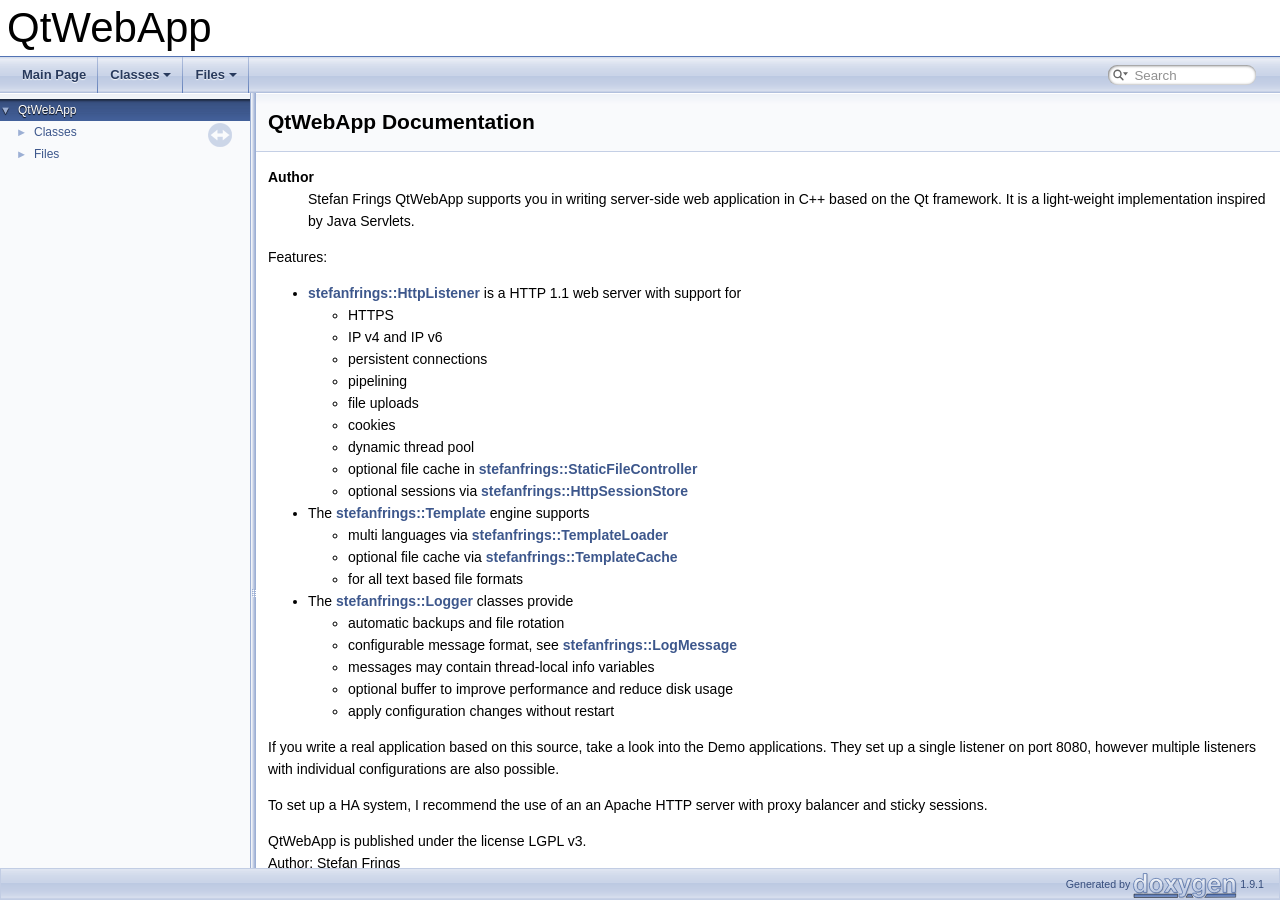
<file: QtWebApp/doc/html/index.html>
<!DOCTYPE html PUBLIC "-//W3C//DTD XHTML 1.0 Transitional//EN" "https://www.w3.org/TR/xhtml1/DTD/xhtml1-transitional.dtd">
<html xmlns="http://www.w3.org/1999/xhtml">
<head>
<meta http-equiv="Content-Type" content="text/xhtml;charset=UTF-8"/>
<meta http-equiv="X-UA-Compatible" content="IE=9"/>
<meta name="generator" content="Doxygen 1.9.1"/>
<meta name="viewport" content="width=device-width, initial-scale=1"/>
<title>QtWebApp: Main Page</title>
<link href="tabs.css" rel="stylesheet" type="text/css"/>
<script type="text/javascript" src="jquery.js"></script>
<script type="text/javascript" src="dynsections.js"></script>
<link href="navtree.css" rel="stylesheet" type="text/css"/>
<script type="text/javascript" src="resize.js"></script>
<script type="text/javascript" src="navtreedata.js"></script>
<script type="text/javascript" src="navtree.js"></script>
<link href="search/search.css" rel="stylesheet" type="text/css"/>
<script type="text/javascript" src="search/searchdata.js"></script>
<script type="text/javascript" src="search/search.js"></script>
<link href="doxygen.css" rel="stylesheet" type="text/css" />
</head>
<body>
<div id="top"><!-- do not remove this div, it is closed by doxygen! -->
<div id="titlearea">
<table cellspacing="0" cellpadding="0">
 <tbody>
 <tr style="height: 56px;">
  <td id="projectalign" style="padding-left: 0.5em;">
   <div id="projectname">QtWebApp
   </div>
  </td>
 </tr>
 </tbody>
</table>
</div>
<!-- end header part -->
<!-- Generated by Doxygen 1.9.1 -->
<script type="text/javascript">
/* @license magnet:?xt=urn:btih:cf05388f2679ee054f2beb29a391d25f4e673ac3&amp;dn=gpl-2.0.txt GPL-v2 */
var searchBox = new SearchBox("searchBox", "search",false,'Search','.html');
/* @license-end */
</script>
<script type="text/javascript" src="menudata.js"></script>
<script type="text/javascript" src="menu.js"></script>
<script type="text/javascript">
/* @license magnet:?xt=urn:btih:cf05388f2679ee054f2beb29a391d25f4e673ac3&amp;dn=gpl-2.0.txt GPL-v2 */
$(function() {
  initMenu('',true,false,'search.php','Search');
  $(document).ready(function() { init_search(); });
});
/* @license-end */</script>
<div id="main-nav"></div>
</div><!-- top -->
<div id="side-nav" class="ui-resizable side-nav-resizable">
  <div id="nav-tree">
    <div id="nav-tree-contents">
      <div id="nav-sync" class="sync"></div>
    </div>
  </div>
  <div id="splitbar" style="-moz-user-select:none;" 
       class="ui-resizable-handle">
  </div>
</div>
<script type="text/javascript">
/* @license magnet:?xt=urn:btih:cf05388f2679ee054f2beb29a391d25f4e673ac3&amp;dn=gpl-2.0.txt GPL-v2 */
$(document).ready(function(){initNavTree('index.html',''); initResizable(); });
/* @license-end */
</script>
<div id="doc-content">
<!-- window showing the filter options -->
<div id="MSearchSelectWindow"
     onmouseover="return searchBox.OnSearchSelectShow()"
     onmouseout="return searchBox.OnSearchSelectHide()"
     onkeydown="return searchBox.OnSearchSelectKey(event)">
</div>

<!-- iframe showing the search results (closed by default) -->
<div id="MSearchResultsWindow">
<iframe src="javascript:void(0)" frameborder="0" 
        name="MSearchResults" id="MSearchResults">
</iframe>
</div>

<div class="PageDoc"><div class="header">
  <div class="headertitle">
<div class="title">QtWebApp Documentation</div>  </div>
</div><!--header-->
<div class="contents">
<div class="textblock"><dl class="section author"><dt>Author</dt><dd>Stefan Frings QtWebApp supports you in writing server-side web application in C++ based on the Qt framework. It is a light-weight implementation inspired by Java Servlets. </dd></dl>
<p>Features:</p>
<ul>
<li><a class="el" href="classstefanfrings_1_1HttpListener.html" title="Listens for incoming TCP connections and and passes all incoming HTTP requests to your implementation...">stefanfrings::HttpListener</a> is a HTTP 1.1 web server with support for<ul>
<li>HTTPS</li>
<li>IP v4 and IP v6</li>
<li>persistent connections</li>
<li>pipelining</li>
<li>file uploads</li>
<li>cookies</li>
<li>dynamic thread pool</li>
<li>optional file cache in <a class="el" href="classstefanfrings_1_1StaticFileController.html" title="Delivers static files.">stefanfrings::StaticFileController</a></li>
<li>optional sessions via <a class="el" href="classstefanfrings_1_1HttpSessionStore.html" title="Stores HTTP sessions and deletes them when they have expired.">stefanfrings::HttpSessionStore</a></li>
</ul>
</li>
<li>The <a class="el" href="classstefanfrings_1_1Template.html" title="Enhanced version of QString for template processing.">stefanfrings::Template</a> engine supports<ul>
<li>multi languages via <a class="el" href="classstefanfrings_1_1TemplateLoader.html" title="Loads localized versions of template files.">stefanfrings::TemplateLoader</a></li>
<li>optional file cache via <a class="el" href="classstefanfrings_1_1TemplateCache.html" title="Caching template loader, reduces the amount of I/O and improves performance on remote file systems.">stefanfrings::TemplateCache</a></li>
<li>for all text based file formats</li>
</ul>
</li>
<li>The <a class="el" href="classstefanfrings_1_1Logger.html" title="Decorates and writes log messages to the console, stderr.">stefanfrings::Logger</a> classes provide<ul>
<li>automatic backups and file rotation</li>
<li>configurable message format, see <a class="el" href="classstefanfrings_1_1LogMessage.html" title="Represents a single log message together with some data that are used to decorate the log message.">stefanfrings::LogMessage</a></li>
<li>messages may contain thread-local info variables</li>
<li>optional buffer to improve performance and reduce disk usage</li>
<li>apply configuration changes without restart</li>
</ul>
</li>
</ul>
<p>If you write a real application based on this source, take a look into the Demo applications. They set up a single listener on port 8080, however multiple listeners with individual configurations are also possible. </p>
<p>To set up a HA system, I recommend the use of an an Apache HTTP server with proxy balancer and sticky sessions. </p>
<p>QtWebApp is published under the license LGPL v3.<br  />
 Author: Stefan Frings<br  />
 <a href="http://stefanfrings.de/qtwebapp">http://stefanfrings.de/qtwebapp</a> </p>
</div></div><!-- PageDoc -->
</div><!-- contents -->
</div><!-- doc-content -->
<!-- start footer part -->
<div id="nav-path" class="navpath"><!-- id is needed for treeview function! -->
  <ul>
    <li class="footer">Generated by <a href="https://www.doxygen.org/index.html"><img class="footer" src="doxygen.svg" width="104" height="31" alt="doxygen"/></a> 1.9.1 </li>
  </ul>
</div>
</body>
</html>
</file>
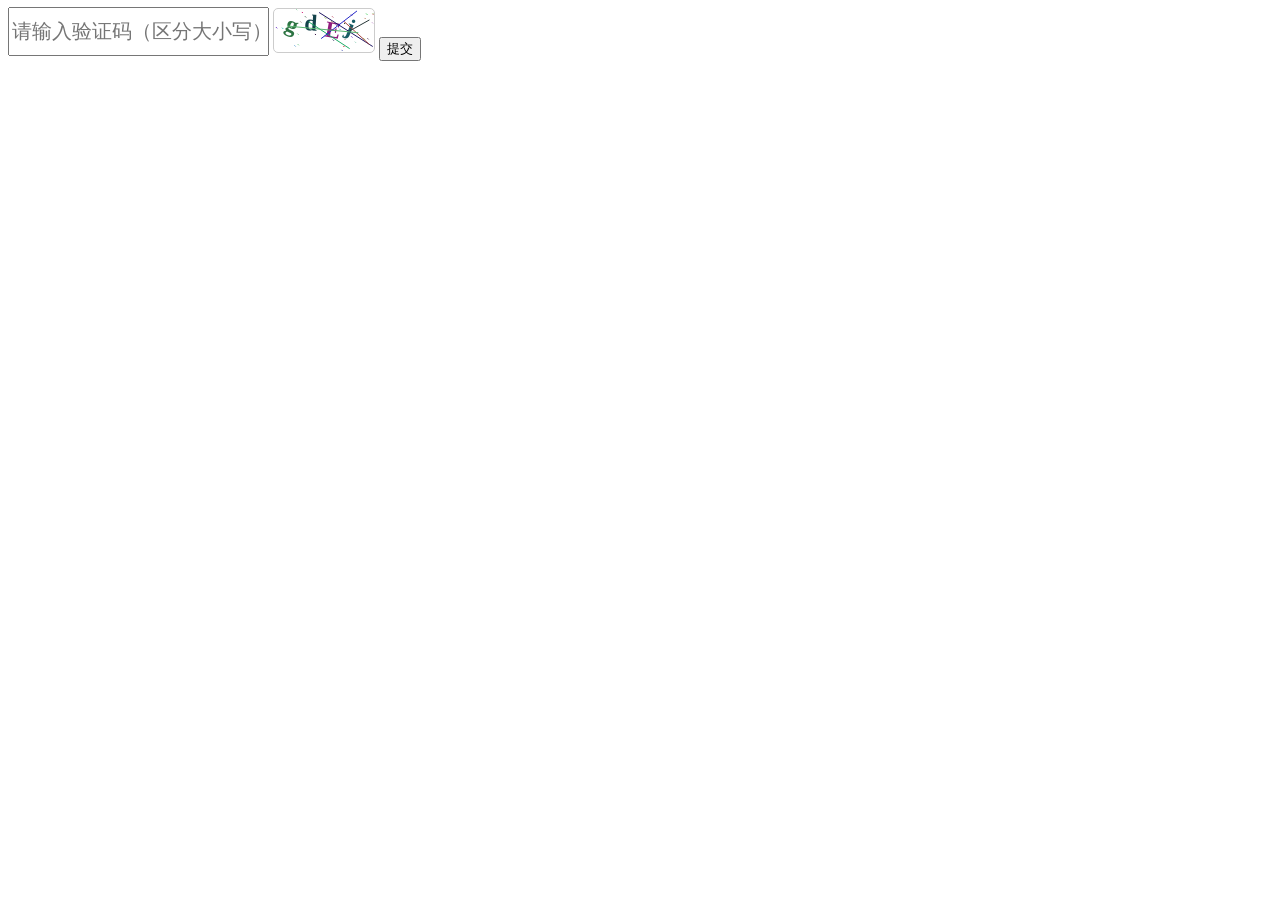
<file: etc/source/check.html>
<!DOCTYPE html>
<html>

<head>
    <title>图片登录验证</title>
    <link href="font/font.css" rel="stylesheet">
</head>

<body>
    <input type=" text" value="" placeholder="请输入验证码（区分大小写）"
        style="height:43px;position: relative; top:-15px; font-size:20px;" id="checktext">
    <canvas id="canvas" width="100" height="43" onclick="dj()" onload="dj()" style="border: 1px solid #ccc;
        border-radius: 5px;"></canvas>
    <button class="btn" onclick="sublim()">提交</button>
    <script src="./js/checkcode.js"></script>
</body>
</file>
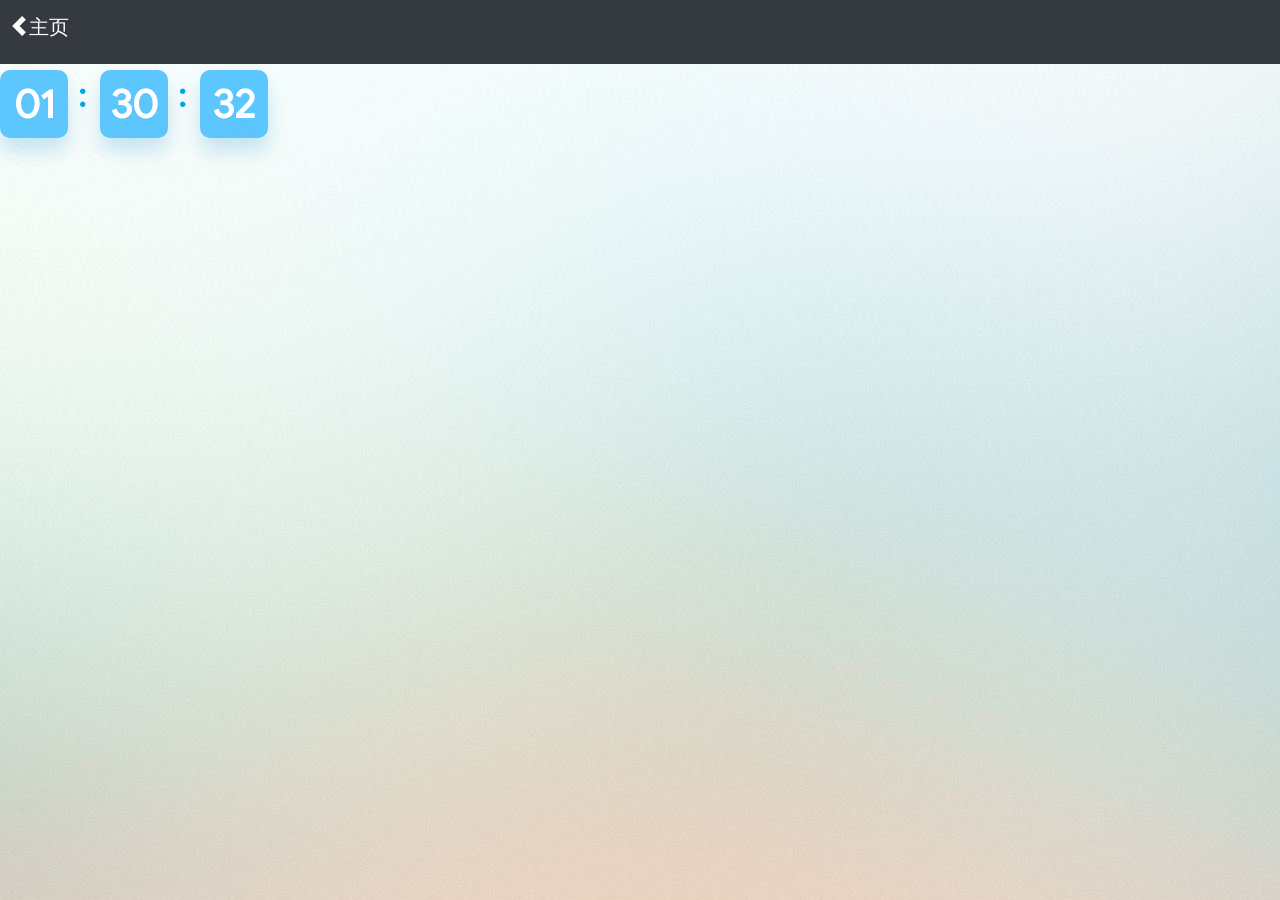
<file: etc/source/now.html>
<!doctype html>
<html lang="zh-CN">
<meta http-equiv="Expires" content="0">
<meta http-equiv="Pragma" content="no-cache">
<meta http-equiv="Cache-control" content="no-cache">
<meta http-equiv="Cache" content="no-cache">

<head>
    <meta charset="utf-8">
    <meta name="viewport" content="width=device-width, initial-scale=1, shrink-to-fit=no">
    <link href="css/bootstrap.css" rel="stylesheet">
    <link href="font/font.css" rel="stylesheet">
    <meta http-equiv="X-UA-Compatible" content="IE=edge">
    <title>当前时间</title>
</head>

<body style="padding-top: 70px;background-image:url('images/bg.jpeg');" data-spy="scroll" data-target=".navbart"
    data-offset="1">
    <script src="js/jquery-3.3.1.min.js"></script>
    <script src="js/popper.min.js"></script>
    <script src="js/bootstrap.js"></script>
    <script src="js/bootstrap.bundle.js"></script>
    <nav class="navbar fixed-top navbar-expand navbar-dark bg-dark">
        <div class="collapse navbar-collapse" id="navbarSupportedContent1">
            <ul class="navbar-nav mr-auto">
                <li class="nav-item active"> <a class="nav-link" href="/index.html">
                        <div class="row">
                            <span class="carousel-control-prev-icon"></span>
                            <h5>主页</h5>
                        </div>
                    </a>
                </li>
            </ul>
        </div>
    </nav>
    <style>
        .time_box {
            width: 68px;
            height: 68px;
            background: #00A5FF9F;
            box-shadow: 0px 13px 20px 0px rgb(3 136 209 / 20%);
            border-radius: 10px;
            font-size: 40px;
            font-weight: bold;
            color: #FFFFFF;
            text-align: center;
            line-height: 68px;
        }

        .time_point {
            font-size: 34px;
            font-weight: bold;
            color: #00A4EE;
            display: block;
            margin: 0 10px;
            width: 12px;
        }
    </style>
    <div class="row" style="margin-left: 0;margin-right: 0;">
        <p id="hour_box" class="time_box"></p><span class="time_point">:</span>
        <p id="minute_box" class="time_box"></p><span class="time_point">:</span>
        <p id="seconds_box" class="time_box"></p>
    </div>
    <script>
        function time1() {
            var date = new Date();
            var hour = date.getHours();
            var minute = date.getMinutes();
            var second = date.getSeconds();
            if (hour < 10) hour = "0" + hour;
            if (minute < 10) minute = "0" + minute;
            if (second < 10) second = "0" + second;
            document.getElementById("hour_box").innerHTML = hour;
            document.getElementById("minute_box").innerHTML = minute;
            document.getElementById("seconds_box").innerHTML = second;
            $('title').text("当前时间: " + hour + ":" + minute);
        }
        time1();
        var retime = window.setInterval(function () { time1(); }, 1000);
    </script>
</body>
</file>
<file: QtWebApp/doc/html/tabs.css>
.sm{position:relative;z-index:9999}.sm,.sm ul,.sm li{display:block;list-style:none;margin:0;padding:0;line-height:normal;direction:ltr;text-align:left;-webkit-tap-highlight-color:rgba(0,0,0,0)}.sm-rtl,.sm-rtl ul,.sm-rtl li{direction:rtl;text-align:right}.sm>li>h1,.sm>li>h2,.sm>li>h3,.sm>li>h4,.sm>li>h5,.sm>li>h6{margin:0;padding:0}.sm ul{display:none}.sm li,.sm a{position:relative}.sm a{display:block}.sm a.disabled{cursor:not-allowed}.sm:after{content:"\00a0";display:block;height:0;font:0px/0 serif;clear:both;visibility:hidden;overflow:hidden}.sm,.sm *,.sm *:before,.sm *:after{-moz-box-sizing:border-box;-webkit-box-sizing:border-box;box-sizing:border-box}.sm-dox{background-image:url("tab_b.png")}.sm-dox a,.sm-dox a:focus,.sm-dox a:hover,.sm-dox a:active{padding:0px 12px;padding-right:43px;font-family:"Lucida Grande","Geneva","Helvetica",Arial,sans-serif;font-size:13px;font-weight:bold;line-height:36px;text-decoration:none;text-shadow:0px 1px 1px rgba(255,255,255,0.9);color:#283A5D;outline:none}.sm-dox a:hover{background-image:url("tab_a.png");background-repeat:repeat-x;color:#fff;text-shadow:0px 1px 1px #000}.sm-dox a.current{color:#D23600}.sm-dox a.disabled{color:#bbb}.sm-dox a span.sub-arrow{position:absolute;top:50%;margin-top:-14px;left:auto;right:3px;width:28px;height:28px;overflow:hidden;font:bold 12px/28px monospace !important;text-align:center;text-shadow:none;background:rgba(255,255,255,0.5);border-radius:5px}.sm-dox a.highlighted span.sub-arrow:before{display:block;content:'-'}.sm-dox>li:first-child>a,.sm-dox>li:first-child>:not(ul) a{border-radius:5px 5px 0 0}.sm-dox>li:last-child>a,.sm-dox>li:last-child>*:not(ul) a,.sm-dox>li:last-child>ul,.sm-dox>li:last-child>ul>li:last-child>a,.sm-dox>li:last-child>ul>li:last-child>*:not(ul) a,.sm-dox>li:last-child>ul>li:last-child>ul,.sm-dox>li:last-child>ul>li:last-child>ul>li:last-child>a,.sm-dox>li:last-child>ul>li:last-child>ul>li:last-child>*:not(ul) a,.sm-dox>li:last-child>ul>li:last-child>ul>li:last-child>ul,.sm-dox>li:last-child>ul>li:last-child>ul>li:last-child>ul>li:last-child>a,.sm-dox>li:last-child>ul>li:last-child>ul>li:last-child>ul>li:last-child>*:not(ul) a,.sm-dox>li:last-child>ul>li:last-child>ul>li:last-child>ul>li:last-child>ul,.sm-dox>li:last-child>ul>li:last-child>ul>li:last-child>ul>li:last-child>ul>li:last-child>a,.sm-dox>li:last-child>ul>li:last-child>ul>li:last-child>ul>li:last-child>ul>li:last-child>*:not(ul) a,.sm-dox>li:last-child>ul>li:last-child>ul>li:last-child>ul>li:last-child>ul>li:last-child>ul{border-radius:0 0 5px 5px}.sm-dox>li:last-child>a.highlighted,.sm-dox>li:last-child>*:not(ul) a.highlighted,.sm-dox>li:last-child>ul>li:last-child>a.highlighted,.sm-dox>li:last-child>ul>li:last-child>*:not(ul) a.highlighted,.sm-dox>li:last-child>ul>li:last-child>ul>li:last-child>a.highlighted,.sm-dox>li:last-child>ul>li:last-child>ul>li:last-child>*:not(ul) a.highlighted,.sm-dox>li:last-child>ul>li:last-child>ul>li:last-child>ul>li:last-child>a.highlighted,.sm-dox>li:last-child>ul>li:last-child>ul>li:last-child>ul>li:last-child>*:not(ul) a.highlighted,.sm-dox>li:last-child>ul>li:last-child>ul>li:last-child>ul>li:last-child>ul>li:last-child>a.highlighted,.sm-dox>li:last-child>ul>li:last-child>ul>li:last-child>ul>li:last-child>ul>li:last-child>*:not(ul) a.highlighted{border-radius:0}.sm-dox ul{background:rgba(162,162,162,0.1)}.sm-dox ul a,.sm-dox ul a:focus,.sm-dox ul a:hover,.sm-dox ul a:active{font-size:12px;border-left:8px solid transparent;line-height:36px;text-shadow:none;background-color:white;background-image:none}.sm-dox ul a:hover{background-image:url("tab_a.png");background-repeat:repeat-x;color:#fff;text-shadow:0px 1px 1px #000}.sm-dox ul ul a,.sm-dox ul ul a:hover,.sm-dox ul ul a:focus,.sm-dox ul ul a:active{border-left:16px solid transparent}.sm-dox ul ul ul a,.sm-dox ul ul ul a:hover,.sm-dox ul ul ul a:focus,.sm-dox ul ul ul a:active{border-left:24px solid transparent}.sm-dox ul ul ul ul a,.sm-dox ul ul ul ul a:hover,.sm-dox ul ul ul ul a:focus,.sm-dox ul ul ul ul a:active{border-left:32px solid transparent}.sm-dox ul ul ul ul ul a,.sm-dox ul ul ul ul ul a:hover,.sm-dox ul ul ul ul ul a:focus,.sm-dox ul ul ul ul ul a:active{border-left:40px solid transparent}@media (min-width: 768px){.sm-dox ul{position:absolute;width:12em}.sm-dox li{float:left}.sm-dox.sm-rtl li{float:right}.sm-dox ul li,.sm-dox.sm-rtl ul li,.sm-dox.sm-vertical li{float:none}.sm-dox a{white-space:nowrap}.sm-dox ul a,.sm-dox.sm-vertical a{white-space:normal}.sm-dox .sm-nowrap>li>a,.sm-dox .sm-nowrap>li>:not(ul) a{white-space:nowrap}.sm-dox{padding:0 10px;background-image:url("tab_b.png");line-height:36px}.sm-dox a span.sub-arrow{top:50%;margin-top:-2px;right:12px;width:0;height:0;border-width:4px;border-style:solid dashed dashed dashed;border-color:#283A5D transparent transparent transparent;background:transparent;border-radius:0}.sm-dox a,.sm-dox a:focus,.sm-dox a:active,.sm-dox a:hover,.sm-dox a.highlighted{padding:0px 12px;background-image:url("tab_s.png");background-repeat:no-repeat;background-position:right;border-radius:0 !important}.sm-dox a:hover{background-image:url("tab_a.png");background-repeat:repeat-x;color:#fff;text-shadow:0px 1px 1px #000}.sm-dox a:hover span.sub-arrow{border-color:#fff transparent transparent transparent}.sm-dox a.has-submenu{padding-right:24px}.sm-dox li{border-top:0}.sm-dox>li>ul:before,.sm-dox>li>ul:after{content:'';position:absolute;top:-18px;left:30px;width:0;height:0;overflow:hidden;border-width:9px;border-style:dashed dashed solid dashed;border-color:transparent transparent #bbb transparent}.sm-dox>li>ul:after{top:-16px;left:31px;border-width:8px;border-color:transparent transparent #fff transparent}.sm-dox ul{border:1px solid #bbb;padding:5px 0;background:#fff;border-radius:5px !important;box-shadow:0 5px 9px rgba(0,0,0,0.2)}.sm-dox ul a span.sub-arrow{right:8px;top:50%;margin-top:-5px;border-width:5px;border-color:transparent transparent transparent #555;border-style:dashed dashed dashed solid}.sm-dox ul a,.sm-dox ul a:hover,.sm-dox ul a:focus,.sm-dox ul a:active,.sm-dox ul a.highlighted{color:#555;background-image:none;border:0 !important;color:#555;background-image:none}.sm-dox ul a:hover{background-image:url("tab_a.png");background-repeat:repeat-x;color:#fff;text-shadow:0px 1px 1px #000}.sm-dox ul a:hover span.sub-arrow{border-color:transparent transparent transparent #fff}.sm-dox span.scroll-up,.sm-dox span.scroll-down{position:absolute;display:none;visibility:hidden;overflow:hidden;background:#fff;height:36px}.sm-dox span.scroll-up:hover,.sm-dox span.scroll-down:hover{background:#eee}.sm-dox span.scroll-up:hover span.scroll-up-arrow,.sm-dox span.scroll-up:hover span.scroll-down-arrow{border-color:transparent transparent #D23600 transparent}.sm-dox span.scroll-down:hover span.scroll-down-arrow{border-color:#D23600 transparent transparent transparent}.sm-dox span.scroll-up-arrow,.sm-dox span.scroll-down-arrow{position:absolute;top:0;left:50%;margin-left:-6px;width:0;height:0;overflow:hidden;border-width:6px;border-style:dashed dashed solid dashed;border-color:transparent transparent #555 transparent}.sm-dox span.scroll-down-arrow{top:8px;border-style:solid dashed dashed dashed;border-color:#555 transparent transparent transparent}.sm-dox.sm-rtl a.has-submenu{padding-right:12px;padding-left:24px}.sm-dox.sm-rtl a span.sub-arrow{right:auto;left:12px}.sm-dox.sm-rtl.sm-vertical a.has-submenu{padding:10px 20px}.sm-dox.sm-rtl.sm-vertical a span.sub-arrow{right:auto;left:8px;border-style:dashed solid dashed dashed;border-color:transparent #555 transparent transparent}.sm-dox.sm-rtl>li>ul:before{left:auto;right:30px}.sm-dox.sm-rtl>li>ul:after{left:auto;right:31px}.sm-dox.sm-rtl ul a.has-submenu{padding:10px 20px !important}.sm-dox.sm-rtl ul a span.sub-arrow{right:auto;left:8px;border-style:dashed solid dashed dashed;border-color:transparent #555 transparent transparent}.sm-dox.sm-vertical{padding:10px 0;border-radius:5px}.sm-dox.sm-vertical a{padding:10px 20px}.sm-dox.sm-vertical a:hover,.sm-dox.sm-vertical a:focus,.sm-dox.sm-vertical a:active,.sm-dox.sm-vertical a.highlighted{background:#fff}.sm-dox.sm-vertical a.disabled{background-image:url("tab_b.png")}.sm-dox.sm-vertical a span.sub-arrow{right:8px;top:50%;margin-top:-5px;border-width:5px;border-style:dashed dashed dashed solid;border-color:transparent transparent transparent #555}.sm-dox.sm-vertical>li>ul:before,.sm-dox.sm-vertical>li>ul:after{display:none}.sm-dox.sm-vertical ul a{padding:10px 20px}.sm-dox.sm-vertical ul a:hover,.sm-dox.sm-vertical ul a:focus,.sm-dox.sm-vertical ul a:active,.sm-dox.sm-vertical ul a.highlighted{background:#eee}.sm-dox.sm-vertical ul a.disabled{background:#fff}}
</file>
<file: QtWebApp/doc/html/navtree.css>
#nav-tree .children_ul {
  margin:0;
  padding:4px;
}

#nav-tree ul {
  list-style:none outside none;
  margin:0px;
  padding:0px;
}

#nav-tree li {
  white-space:nowrap;
  margin:0px;
  padding:0px;
}

#nav-tree .plus {
  margin:0px;
}

#nav-tree .selected {
  background-image: url('tab_a.png');
  background-repeat:repeat-x;
  color: #fff;
  text-shadow: 0px 1px 1px rgba(0, 0, 0, 1.0);
}

#nav-tree img {
  margin:0px;
  padding:0px;
  border:0px;
  vertical-align: middle;
}

#nav-tree a {
  text-decoration:none;
  padding:0px;
  margin:0px;
  outline:none;
}

#nav-tree .label {
  margin:0px;
  padding:0px;
  font: 12px 'Lucida Grande',Geneva,Helvetica,Arial,sans-serif;
}

#nav-tree .label a {
  padding:2px;
}

#nav-tree .selected a {
  text-decoration:none;
  color:#fff;
}

#nav-tree .children_ul {
  margin:0px;
  padding:0px;
}

#nav-tree .item {
  margin:0px;
  padding:0px;
}

#nav-tree {
  padding: 0px 0px;
  background-color: #FAFAFF; 
  font-size:14px;
  overflow:auto;
}

#doc-content {
  overflow:auto;
  display:block;
  padding:0px;
  margin:0px;
  -webkit-overflow-scrolling : touch; /* iOS 5+ */
}

#side-nav {
  padding:0 6px 0 0;
  margin: 0px;
  display:block;
  position: absolute;
  left: 0px;
  width: 250px;
}

.ui-resizable .ui-resizable-handle {
  display:block;
}

.ui-resizable-e {
  background-image:url("splitbar.png");
  background-size:100%;
  background-repeat:repeat-y;
  background-attachment: scroll;
  cursor:ew-resize;
  height:100%;
  right:0;
  top:0;
  width:6px;
}

.ui-resizable-handle {
  display:none;
  font-size:0.1px;
  position:absolute;
  z-index:1;
}

#nav-tree-contents {
  margin: 6px 0px 0px 0px;
}

#nav-tree {
  background-image:url('nav_h.png');
  background-repeat:repeat-x;
  background-color: #F9FAFC;
  -webkit-overflow-scrolling : touch; /* iOS 5+ */
}

#nav-sync {
  position:absolute;
  top:5px;
  right:24px;
  z-index:0;
}

#nav-sync img {
  opacity:0.3;
}

#nav-sync img:hover {
  opacity:0.9;
}

@media print
{
  #nav-tree { display: none; }
  div.ui-resizable-handle { display: none; position: relative; }
}
</file>
<file: QtWebApp/doc/html/search/search.css>
/*---------------- Search Box */

#MSearchBox {
    white-space : nowrap;
    background: white;
    border-radius: 0.65em;
    box-shadow: inset 0.5px 0.5px 3px 0px #555;
    z-index: 102;
}

#MSearchBox .left {
    display: inline-block;
    vertical-align: middle;
    height: 1.4em;
}

#MSearchSelect {
    display: inline-block;
    vertical-align: middle;
    height: 1.4em;
    padding: 0 0 0 0.3em;
    margin: 0;
}

#MSearchField {
    display: inline-block;
    vertical-align: middle;
    width: 7.5em;
    height: 1.1em;
    margin: 0 0.15em;
    padding: 0;
    line-height: 1em;
    border:none;
    color: #909090;
    outline: none;
    font-family: Arial, Verdana, sans-serif;
    -webkit-border-radius: 0px;
    border-radius: 0px;
    background: none;
}


#MSearchBox .right {
    display: inline-block;
    vertical-align: middle;
    width: 1.4em;
    height: 1.4em;
}

#MSearchClose {
    display: none;
    font-size: inherit;
    background : none;
    border: none;
    margin: 0;
    padding: 0;
    outline: none;

}

#MSearchCloseImg {
    height: 1.4em;
    padding: 0.3em;
    margin: 0;
}

.MSearchBoxActive #MSearchField {
    color: #000000;
}

#main-menu > li:last-child {
    /* This <li> object is the parent of the search bar */
    display: flex;
    justify-content: center;
    align-items: center;
    height: 36px;
    margin-right: 1em;
}

/*---------------- Search filter selection */

#MSearchSelectWindow {
    display: none;
    position: absolute;
    left: 0; top: 0;
    border: 1px solid #90A5CE;
    background-color: #F9FAFC;
    z-index: 10001;
    padding-top: 4px;
    padding-bottom: 4px;
    -moz-border-radius: 4px;
    -webkit-border-top-left-radius: 4px;
    -webkit-border-top-right-radius: 4px;
    -webkit-border-bottom-left-radius: 4px;
    -webkit-border-bottom-right-radius: 4px;
    -webkit-box-shadow: 5px 5px 5px rgba(0, 0, 0, 0.15);
}

.SelectItem {
    font: 8pt Arial, Verdana, sans-serif;
    padding-left:  2px;
    padding-right: 12px;
    border: 0px;
}

span.SelectionMark {
    margin-right: 4px;
    font-family: monospace;
    outline-style: none;
    text-decoration: none;
}

a.SelectItem {
    display: block;
    outline-style: none;
    color: #000000; 
    text-decoration: none;
    padding-left:   6px;
    padding-right: 12px;
}

a.SelectItem:focus,
a.SelectItem:active {
    color: #000000; 
    outline-style: none;
    text-decoration: none;
}

a.SelectItem:hover {
    color: #FFFFFF;
    background-color: #3D578C;
    outline-style: none;
    text-decoration: none;
    cursor: pointer;
    display: block;
}

/*---------------- Search results window */

iframe#MSearchResults {
    width: 60ex;
    height: 15em;
}

#MSearchResultsWindow {
    display: none;
    position: absolute;
    left: 0; top: 0;
    border: 1px solid #000;
    background-color: #EEF1F7;
    z-index:10000;
}

/* ----------------------------------- */


#SRIndex {
    clear:both; 
    padding-bottom: 15px;
}

.SREntry {
    font-size: 10pt;
    padding-left: 1ex;
}

.SRPage .SREntry {
    font-size: 8pt;
    padding: 1px 5px;
}

body.SRPage {
    margin: 5px 2px;
}

.SRChildren {
    padding-left: 3ex; padding-bottom: .5em 
}

.SRPage .SRChildren {
    display: none;
}

.SRSymbol {
    font-weight: bold; 
    color: #425E97;
    font-family: Arial, Verdana, sans-serif;
    text-decoration: none;
    outline: none;
}

a.SRScope {
    display: block;
    color: #425E97; 
    font-family: Arial, Verdana, sans-serif;
    text-decoration: none;
    outline: none;
}

a.SRSymbol:focus, a.SRSymbol:active,
a.SRScope:focus, a.SRScope:active {
    text-decoration: underline;
}

span.SRScope {
    padding-left: 4px;
    font-family: Arial, Verdana, sans-serif;
}

.SRPage .SRStatus {
    padding: 2px 5px;
    font-size: 8pt;
    font-style: italic;
    font-family: Arial, Verdana, sans-serif;
}

.SRResult {
    display: none;
}

div.searchresults {
    margin-left: 10px;
    margin-right: 10px;
}

/*---------------- External search page results */

.searchresult {
    background-color: #F0F3F8;
}

.pages b {
   color: white;
   padding: 5px 5px 3px 5px;
   background-image: url("../tab_a.png");
   background-repeat: repeat-x;
   text-shadow: 0 1px 1px #000000;
}

.pages {
    line-height: 17px;
    margin-left: 4px;
    text-decoration: none;
}

.hl {
    font-weight: bold;
}

#searchresults {
    margin-bottom: 20px;
}

.searchpages {
    margin-top: 10px;
}
</file>
<file: QtWebApp/doc/html/doxygen.css>
/* The standard CSS for doxygen 1.9.1 */

body, table, div, p, dl {
	font: 400 14px/22px Roboto,sans-serif;
}

p.reference, p.definition {
	font: 400 14px/22px Roboto,sans-serif;
}

/* @group Heading Levels */

h1.groupheader {
	font-size: 150%;
}

.title {
	font: 400 14px/28px Roboto,sans-serif;
	font-size: 150%;
	font-weight: bold;
	margin: 10px 2px;
}

h2.groupheader {
	border-bottom: 1px solid #879ECB;
	color: #354C7B;
	font-size: 150%;
	font-weight: normal;
	margin-top: 1.75em;
	padding-top: 8px;
	padding-bottom: 4px;
	width: 100%;
}

h3.groupheader {
	font-size: 100%;
}

h1, h2, h3, h4, h5, h6 {
	-webkit-transition: text-shadow 0.5s linear;
	-moz-transition: text-shadow 0.5s linear;
	-ms-transition: text-shadow 0.5s linear;
	-o-transition: text-shadow 0.5s linear;
	transition: text-shadow 0.5s linear;
	margin-right: 15px;
}

h1.glow, h2.glow, h3.glow, h4.glow, h5.glow, h6.glow {
	text-shadow: 0 0 15px cyan;
}

dt {
	font-weight: bold;
}

ul.multicol {
	-moz-column-gap: 1em;
	-webkit-column-gap: 1em;
	column-gap: 1em;
	-moz-column-count: 3;
	-webkit-column-count: 3;
	column-count: 3;
}

p.startli, p.startdd {
	margin-top: 2px;
}

th p.starttd, th p.intertd, th p.endtd {
        font-size: 100%;
        font-weight: 700;
}

p.starttd {
	margin-top: 0px;
}

p.endli {
	margin-bottom: 0px;
}

p.enddd {
	margin-bottom: 4px;
}

p.endtd {
	margin-bottom: 2px;
}

p.interli {
}

p.interdd {
}

p.intertd {
}

/* @end */

caption {
	font-weight: bold;
}

span.legend {
	font-size: 70%;
	text-align: center;
}

h3.version {
	font-size: 90%;
	text-align: center;
}

div.navtab {
	border-right: 1px solid #A3B4D7;
	padding-right: 15px;
	text-align: right;
	line-height: 110%;
}

div.navtab table {
	border-spacing: 0;
}

td.navtab {
	padding-right: 6px;
	padding-left: 6px;
}
td.navtabHL {
	background-image: url('tab_a.png');
	background-repeat:repeat-x;
	padding-right: 6px;
	padding-left: 6px;
}

td.navtabHL a, td.navtabHL a:visited {
	color: #fff;
	text-shadow: 0px 1px 1px rgba(0, 0, 0, 1.0);
}

a.navtab {
	font-weight: bold;
}

div.qindex{
	text-align: center;
	width: 100%;
	line-height: 140%;
	font-size: 130%;
	color: #A0A0A0;
}

dt.alphachar{
	font-size: 180%;
	font-weight: bold;
}

.alphachar a{
	color: black;
}

.alphachar a:hover, .alphachar a:visited{
	text-decoration: none;
}

.classindex dl {
	padding: 25px;
	column-count:1
}

.classindex dd {
	display:inline-block;
	margin-left: 50px;
	width: 90%;
	line-height: 1.15em;
}

.classindex dl.odd {
	background-color: #F8F9FC;
}

@media(min-width: 1120px) {
	.classindex dl {
		column-count:2
	}
}

@media(min-width: 1320px) {
	.classindex dl {
		column-count:3
	}
}


/* @group Link Styling */

a {
	color: #3D578C;
	font-weight: normal;
	text-decoration: none;
}

.contents a:visited {
	color: #4665A2;
}

a:hover {
	text-decoration: underline;
}

.contents a.qindexHL:visited {
        color: #FFFFFF;
}

a.el {
	font-weight: bold;
}

a.elRef {
}

a.code, a.code:visited, a.line, a.line:visited {
	color: #4665A2; 
}

a.codeRef, a.codeRef:visited, a.lineRef, a.lineRef:visited {
	color: #4665A2; 
}

/* @end */

dl.el {
	margin-left: -1cm;
}

ul {
  overflow: hidden; /*Fixed: list item bullets overlap floating elements*/
}

#side-nav ul {
  overflow: visible; /* reset ul rule for scroll bar in GENERATE_TREEVIEW window */
}

#main-nav ul {
  overflow: visible; /* reset ul rule for the navigation bar drop down lists */
}

.fragment {
  text-align: left;
  direction: ltr;
  overflow-x: auto; /*Fixed: fragment lines overlap floating elements*/
  overflow-y: hidden;
}

pre.fragment {
        border: 1px solid #C4CFE5;
        background-color: #FBFCFD;
        padding: 4px 6px;
        margin: 4px 8px 4px 2px;
        overflow: auto;
        word-wrap: break-word;
        font-size:  9pt;
        line-height: 125%;
        font-family: monospace, fixed;
        font-size: 105%;
}

div.fragment {
  padding: 0 0 1px 0; /*Fixed: last line underline overlap border*/
  margin: 4px 8px 4px 2px;
	background-color: #FBFCFD;
	border: 1px solid #C4CFE5;
}

div.line {
	font-family: monospace, fixed;
        font-size: 13px;
	min-height: 13px;
	line-height: 1.0;
	text-wrap: unrestricted;
	white-space: -moz-pre-wrap; /* Moz */
	white-space: -pre-wrap;     /* Opera 4-6 */
	white-space: -o-pre-wrap;   /* Opera 7 */
	white-space: pre-wrap;      /* CSS3  */
	word-wrap: break-word;      /* IE 5.5+ */
	text-indent: -53px;
	padding-left: 53px;
	padding-bottom: 0px;
	margin: 0px;
	-webkit-transition-property: background-color, box-shadow;
	-webkit-transition-duration: 0.5s;
	-moz-transition-property: background-color, box-shadow;
	-moz-transition-duration: 0.5s;
	-ms-transition-property: background-color, box-shadow;
	-ms-transition-duration: 0.5s;
	-o-transition-property: background-color, box-shadow;
	-o-transition-duration: 0.5s;
	transition-property: background-color, box-shadow;
	transition-duration: 0.5s;
}

div.line:after {
    content:"\000A";
    white-space: pre;
}

div.line.glow {
	background-color: cyan;
	box-shadow: 0 0 10px cyan;
}


span.lineno {
	padding-right: 4px;
	text-align: right;
	border-right: 2px solid #0F0;
	background-color: #E8E8E8;
        white-space: pre;
}
span.lineno a {
	background-color: #D8D8D8;
}

span.lineno a:hover {
	background-color: #C8C8C8;
}

.lineno {
	-webkit-touch-callout: none;
	-webkit-user-select: none;
	-khtml-user-select: none;
	-moz-user-select: none;
	-ms-user-select: none;
	user-select: none;
}

div.ah, span.ah {
	background-color: black;
	font-weight: bold;
	color: #FFFFFF;
	margin-bottom: 3px;
	margin-top: 3px;
	padding: 0.2em;
	border: solid thin #333;
	border-radius: 0.5em;
	-webkit-border-radius: .5em;
	-moz-border-radius: .5em;
	box-shadow: 2px 2px 3px #999;
	-webkit-box-shadow: 2px 2px 3px #999;
	-moz-box-shadow: rgba(0, 0, 0, 0.15) 2px 2px 2px;
	background-image: -webkit-gradient(linear, left top, left bottom, from(#eee), to(#000),color-stop(0.3, #444));
	background-image: -moz-linear-gradient(center top, #eee 0%, #444 40%, #000 110%);
}

div.classindex ul {
        list-style: none;
        padding-left: 0;
}

div.classindex span.ai {
        display: inline-block;
}

div.groupHeader {
	margin-left: 16px;
	margin-top: 12px;
	font-weight: bold;
}

div.groupText {
	margin-left: 16px;
	font-style: italic;
}

body {
	background-color: white;
	color: black;
        margin: 0;
}

div.contents {
	margin-top: 10px;
	margin-left: 12px;
	margin-right: 8px;
}

td.indexkey {
	background-color: #EBEFF6;
	font-weight: bold;
	border: 1px solid #C4CFE5;
	margin: 2px 0px 2px 0;
	padding: 2px 10px;
        white-space: nowrap;
        vertical-align: top;
}

td.indexvalue {
	background-color: #EBEFF6;
	border: 1px solid #C4CFE5;
	padding: 2px 10px;
	margin: 2px 0px;
}

tr.memlist {
	background-color: #EEF1F7;
}

p.formulaDsp {
	text-align: center;
}

img.formulaDsp {
	
}

img.formulaInl, img.inline {
	vertical-align: middle;
}

div.center {
	text-align: center;
        margin-top: 0px;
        margin-bottom: 0px;
        padding: 0px;
}

div.center img {
	border: 0px;
}

address.footer {
	text-align: right;
	padding-right: 12px;
}

img.footer {
	border: 0px;
	vertical-align: middle;
}

/* @group Code Colorization */

span.keyword {
	color: #008000
}

span.keywordtype {
	color: #604020
}

span.keywordflow {
	color: #e08000
}

span.comment {
	color: #800000
}

span.preprocessor {
	color: #806020
}

span.stringliteral {
	color: #002080
}

span.charliteral {
	color: #008080
}

span.vhdldigit { 
	color: #ff00ff 
}

span.vhdlchar { 
	color: #000000 
}

span.vhdlkeyword { 
	color: #700070 
}

span.vhdllogic { 
	color: #ff0000 
}

blockquote {
        background-color: #F7F8FB;
        border-left: 2px solid #9CAFD4;
        margin: 0 24px 0 4px;
        padding: 0 12px 0 16px;
}

blockquote.DocNodeRTL {
   border-left: 0;
   border-right: 2px solid #9CAFD4;
   margin: 0 4px 0 24px;
   padding: 0 16px 0 12px;
}

/* @end */

/*
.search {
	color: #003399;
	font-weight: bold;
}

form.search {
	margin-bottom: 0px;
	margin-top: 0px;
}

input.search {
	font-size: 75%;
	color: #000080;
	font-weight: normal;
	background-color: #e8eef2;
}
*/

td.tiny {
	font-size: 75%;
}

.dirtab {
	padding: 4px;
	border-collapse: collapse;
	border: 1px solid #A3B4D7;
}

th.dirtab {
	background: #EBEFF6;
	font-weight: bold;
}

hr {
	height: 0px;
	border: none;
	border-top: 1px solid #4A6AAA;
}

hr.footer {
	height: 1px;
}

/* @group Member Descriptions */

table.memberdecls {
	border-spacing: 0px;
	padding: 0px;
}

.memberdecls td, .fieldtable tr {
	-webkit-transition-property: background-color, box-shadow;
	-webkit-transition-duration: 0.5s;
	-moz-transition-property: background-color, box-shadow;
	-moz-transition-duration: 0.5s;
	-ms-transition-property: background-color, box-shadow;
	-ms-transition-duration: 0.5s;
	-o-transition-property: background-color, box-shadow;
	-o-transition-duration: 0.5s;
	transition-property: background-color, box-shadow;
	transition-duration: 0.5s;
}

.memberdecls td.glow, .fieldtable tr.glow {
	background-color: cyan;
	box-shadow: 0 0 15px cyan;
}

.mdescLeft, .mdescRight,
.memItemLeft, .memItemRight,
.memTemplItemLeft, .memTemplItemRight, .memTemplParams {
	background-color: #F9FAFC;
	border: none;
	margin: 4px;
	padding: 1px 0 0 8px;
}

.mdescLeft, .mdescRight {
	padding: 0px 8px 4px 8px;
	color: #555;
}

.memSeparator {
        border-bottom: 1px solid #DEE4F0;
        line-height: 1px;
        margin: 0px;
        padding: 0px;
}

.memItemLeft, .memTemplItemLeft {
        white-space: nowrap;
}

.memItemRight, .memTemplItemRight {
	width: 100%;
}

.memTemplParams {
	color: #4665A2;
        white-space: nowrap;
	font-size: 80%;
}

/* @end */

/* @group Member Details */

/* Styles for detailed member documentation */

.memtitle {
	padding: 8px;
	border-top: 1px solid #A8B8D9;
	border-left: 1px solid #A8B8D9;
	border-right: 1px solid #A8B8D9;
	border-top-right-radius: 4px;
	border-top-left-radius: 4px;
	margin-bottom: -1px;
	background-image: url('nav_f.png');
	background-repeat: repeat-x;
	background-color: #E2E8F2;
	line-height: 1.25;
	font-weight: 300;
	float:left;
}

.permalink
{
        font-size: 65%;
        display: inline-block;
        vertical-align: middle;
}

.memtemplate {
	font-size: 80%;
	color: #4665A2;
	font-weight: normal;
	margin-left: 9px;
}

.memnav {
	background-color: #EBEFF6;
	border: 1px solid #A3B4D7;
	text-align: center;
	margin: 2px;
	margin-right: 15px;
	padding: 2px;
}

.mempage {
	width: 100%;
}

.memitem {
	padding: 0;
	margin-bottom: 10px;
	margin-right: 5px;
        -webkit-transition: box-shadow 0.5s linear;
        -moz-transition: box-shadow 0.5s linear;
        -ms-transition: box-shadow 0.5s linear;
        -o-transition: box-shadow 0.5s linear;
        transition: box-shadow 0.5s linear;
        display: table !important;
        width: 100%;
}

.memitem.glow {
         box-shadow: 0 0 15px cyan;
}

.memname {
        font-weight: 400;
        margin-left: 6px;
}

.memname td {
	vertical-align: bottom;
}

.memproto, dl.reflist dt {
        border-top: 1px solid #A8B8D9;
        border-left: 1px solid #A8B8D9;
        border-right: 1px solid #A8B8D9;
        padding: 6px 0px 6px 0px;
        color: #253555;
        font-weight: bold;
        text-shadow: 0px 1px 1px rgba(255, 255, 255, 0.9);
        background-color: #DFE5F1;
        /* opera specific markup */
        box-shadow: 5px 5px 5px rgba(0, 0, 0, 0.15);
        border-top-right-radius: 4px;
        /* firefox specific markup */
        -moz-box-shadow: rgba(0, 0, 0, 0.15) 5px 5px 5px;
        -moz-border-radius-topright: 4px;
        /* webkit specific markup */
        -webkit-box-shadow: 5px 5px 5px rgba(0, 0, 0, 0.15);
        -webkit-border-top-right-radius: 4px;

}

.overload {
        font-family: "courier new",courier,monospace;
	font-size: 65%;
}

.memdoc, dl.reflist dd {
        border-bottom: 1px solid #A8B8D9;      
        border-left: 1px solid #A8B8D9;      
        border-right: 1px solid #A8B8D9; 
        padding: 6px 10px 2px 10px;
        background-color: #FBFCFD;
        border-top-width: 0;
        background-image:url('nav_g.png');
        background-repeat:repeat-x;
        background-color: #FFFFFF;
        /* opera specific markup */
        border-bottom-left-radius: 4px;
        border-bottom-right-radius: 4px;
        box-shadow: 5px 5px 5px rgba(0, 0, 0, 0.15);
        /* firefox specific markup */
        -moz-border-radius-bottomleft: 4px;
        -moz-border-radius-bottomright: 4px;
        -moz-box-shadow: rgba(0, 0, 0, 0.15) 5px 5px 5px;
        /* webkit specific markup */
        -webkit-border-bottom-left-radius: 4px;
        -webkit-border-bottom-right-radius: 4px;
        -webkit-box-shadow: 5px 5px 5px rgba(0, 0, 0, 0.15);
}

dl.reflist dt {
        padding: 5px;
}

dl.reflist dd {
        margin: 0px 0px 10px 0px;
        padding: 5px;
}

.paramkey {
	text-align: right;
}

.paramtype {
	white-space: nowrap;
}

.paramname {
	color: #602020;
	white-space: nowrap;
}
.paramname em {
	font-style: normal;
}
.paramname code {
        line-height: 14px;
}

.params, .retval, .exception, .tparams {
        margin-left: 0px;
        padding-left: 0px;
}       

.params .paramname, .retval .paramname, .tparams .paramname, .exception .paramname {
        font-weight: bold;
        vertical-align: top;
}
        
.params .paramtype, .tparams .paramtype {
        font-style: italic;
        vertical-align: top;
}       
        
.params .paramdir, .tparams .paramdir {
        font-family: "courier new",courier,monospace;
        vertical-align: top;
}

table.mlabels {
	border-spacing: 0px;
}

td.mlabels-left {
	width: 100%;
	padding: 0px;
}

td.mlabels-right {
	vertical-align: bottom;
	padding: 0px;
	white-space: nowrap;
}

span.mlabels {
        margin-left: 8px;
}

span.mlabel {
        background-color: #728DC1;
        border-top:1px solid #5373B4;
        border-left:1px solid #5373B4;
        border-right:1px solid #C4CFE5;
        border-bottom:1px solid #C4CFE5;
	text-shadow: none;
	color: white;
	margin-right: 4px;
	padding: 2px 3px;
	border-radius: 3px;
	font-size: 7pt;
	white-space: nowrap;
	vertical-align: middle;
}



/* @end */

/* these are for tree view inside a (index) page */

div.directory {
        margin: 10px 0px;
        border-top: 1px solid #9CAFD4;
        border-bottom: 1px solid #9CAFD4;
        width: 100%;
}

.directory table {
        border-collapse:collapse;
}

.directory td {
        margin: 0px;
        padding: 0px;
	vertical-align: top;
}

.directory td.entry {
        white-space: nowrap;
        padding-right: 6px;
	padding-top: 3px;
}

.directory td.entry a {
        outline:none;
}

.directory td.entry a img {
        border: none;
}

.directory td.desc {
        width: 100%;
        padding-left: 6px;
	padding-right: 6px;
	padding-top: 3px;
	border-left: 1px solid rgba(0,0,0,0.05);
}

.directory tr.even {
	padding-left: 6px;
	background-color: #F7F8FB;
}

.directory img {
	vertical-align: -30%;
}

.directory .levels {
        white-space: nowrap;
        width: 100%;
        text-align: right;
        font-size: 9pt;
}

.directory .levels span {
        cursor: pointer;
        padding-left: 2px;
        padding-right: 2px;
	color: #3D578C;
}

.arrow {
    color: #9CAFD4;
    -webkit-user-select: none;
    -khtml-user-select: none;
    -moz-user-select: none;
    -ms-user-select: none;
    user-select: none;
    cursor: pointer;
    font-size: 80%;
    display: inline-block;
    width: 16px;
    height: 22px;
}

.icon {
    font-family: Arial, Helvetica;
    font-weight: bold;
    font-size: 12px;
    height: 14px;
    width: 16px;
    display: inline-block;
    background-color: #728DC1;
    color: white;
    text-align: center;
    border-radius: 4px;
    margin-left: 2px;
    margin-right: 2px;
}

.icona {
    width: 24px;
    height: 22px;
    display: inline-block;
}

.iconfopen {
    width: 24px;
    height: 18px;
    margin-bottom: 4px;
    background-image:url('folderopen.png');
    background-position: 0px -4px;
    background-repeat: repeat-y;
    vertical-align:top;
    display: inline-block;
}

.iconfclosed {
    width: 24px;
    height: 18px;
    margin-bottom: 4px;
    background-image:url('folderclosed.png');
    background-position: 0px -4px;
    background-repeat: repeat-y;
    vertical-align:top;
    display: inline-block;
}

.icondoc {
    width: 24px;
    height: 18px;
    margin-bottom: 4px;
    background-image:url('doc.png');
    background-position: 0px -4px;
    background-repeat: repeat-y;
    vertical-align:top;
    display: inline-block;
}

table.directory {
    font: 400 14px Roboto,sans-serif;
}

/* @end */

div.dynheader {
        margin-top: 8px;
	-webkit-touch-callout: none;
	-webkit-user-select: none;
	-khtml-user-select: none;
	-moz-user-select: none;
	-ms-user-select: none;
	user-select: none;
}

address {
	font-style: normal;
	color: #2A3D61;
}

table.doxtable caption {
	caption-side: top;
}

table.doxtable {
	border-collapse:collapse;
        margin-top: 4px;
        margin-bottom: 4px;
}

table.doxtable td, table.doxtable th {
	border: 1px solid #2D4068;
	padding: 3px 7px 2px;
}

table.doxtable th {
	background-color: #374F7F;
	color: #FFFFFF;
	font-size: 110%;
	padding-bottom: 4px;
	padding-top: 5px;
}

table.fieldtable {
        /*width: 100%;*/
        margin-bottom: 10px;
        border: 1px solid #A8B8D9;
        border-spacing: 0px;
        -moz-border-radius: 4px;
        -webkit-border-radius: 4px;
        border-radius: 4px;
        -moz-box-shadow: rgba(0, 0, 0, 0.15) 2px 2px 2px;
        -webkit-box-shadow: 2px 2px 2px rgba(0, 0, 0, 0.15);
        box-shadow: 2px 2px 2px rgba(0, 0, 0, 0.15);
}

.fieldtable td, .fieldtable th {
        padding: 3px 7px 2px;
}

.fieldtable td.fieldtype, .fieldtable td.fieldname {
        white-space: nowrap;
        border-right: 1px solid #A8B8D9;
        border-bottom: 1px solid #A8B8D9;
        vertical-align: top;
}

.fieldtable td.fieldname {
        padding-top: 3px;
}

.fieldtable td.fielddoc {
        border-bottom: 1px solid #A8B8D9;
        /*width: 100%;*/
}

.fieldtable td.fielddoc p:first-child {
        margin-top: 0px;
}       
        
.fieldtable td.fielddoc p:last-child {
        margin-bottom: 2px;
}

.fieldtable tr:last-child td {
        border-bottom: none;
}

.fieldtable th {
        background-image:url('nav_f.png');
        background-repeat:repeat-x;
        background-color: #E2E8F2;
        font-size: 90%;
        color: #253555;
        padding-bottom: 4px;
        padding-top: 5px;
        text-align:left;
        font-weight: 400;
        -moz-border-radius-topleft: 4px;
        -moz-border-radius-topright: 4px;
        -webkit-border-top-left-radius: 4px;
        -webkit-border-top-right-radius: 4px;
        border-top-left-radius: 4px;
        border-top-right-radius: 4px;
        border-bottom: 1px solid #A8B8D9;
}


.tabsearch {
	top: 0px;
	left: 10px;
	height: 36px;
	background-image: url('tab_b.png');
	z-index: 101;
	overflow: hidden;
	font-size: 13px;
}

.navpath ul
{
	font-size: 11px;
	background-image:url('tab_b.png');
	background-repeat:repeat-x;
	background-position: 0 -5px;
	height:30px;
	line-height:30px;
	color:#8AA0CC;
	border:solid 1px #C2CDE4;
	overflow:hidden;
	margin:0px;
	padding:0px;
}

.navpath li
{
	list-style-type:none;
	float:left;
	padding-left:10px;
	padding-right:15px;
	background-image:url('bc_s.png');
	background-repeat:no-repeat;
	background-position:right;
	color:#364D7C;
}

.navpath li.navelem a
{
	height:32px;
	display:block;
	text-decoration: none;
	outline: none;
	color: #283A5D;
	font-family: 'Lucida Grande',Geneva,Helvetica,Arial,sans-serif;
	text-shadow: 0px 1px 1px rgba(255, 255, 255, 0.9);
	text-decoration: none;        
}

.navpath li.navelem a:hover
{
	color:#6884BD;
}

.navpath li.footer
{
        list-style-type:none;
        float:right;
        padding-left:10px;
        padding-right:15px;
        background-image:none;
        background-repeat:no-repeat;
        background-position:right;
        color:#364D7C;
        font-size: 8pt;
}


div.summary
{
	float: right;
	font-size: 8pt;
	padding-right: 5px;
	width: 50%;
	text-align: right;
}       

div.summary a
{
	white-space: nowrap;
}

table.classindex
{
        margin: 10px;
        white-space: nowrap;
        margin-left: 3%;
        margin-right: 3%;
        width: 94%;
        border: 0;
        border-spacing: 0; 
        padding: 0;
}

div.ingroups
{
	font-size: 8pt;
	width: 50%;
	text-align: left;
}

div.ingroups a
{
	white-space: nowrap;
}

div.header
{
        background-image:url('nav_h.png');
        background-repeat:repeat-x;
	background-color: #F9FAFC;
	margin:  0px;
	border-bottom: 1px solid #C4CFE5;
}

div.headertitle
{
	padding: 5px 5px 5px 10px;
}

.PageDocRTL-title div.headertitle {
  text-align: right;
  direction: rtl;
}

dl {
        padding: 0 0 0 0;
}

/* dl.note, dl.warning, dl.attention, dl.pre, dl.post, dl.invariant, dl.deprecated, dl.todo, dl.test, dl.bug, dl.examples */
dl.section {
	margin-left: 0px;
	padding-left: 0px;
}

dl.section.DocNodeRTL {
  margin-right: 0px;
  padding-right: 0px;
}

dl.note {
  margin-left: -7px;
  padding-left: 3px;
  border-left: 4px solid;
  border-color: #D0C000;
}

dl.note.DocNodeRTL {
  margin-left: 0;
  padding-left: 0;
  border-left: 0;
  margin-right: -7px;
  padding-right: 3px;
  border-right: 4px solid;
  border-color: #D0C000;
}

dl.warning, dl.attention {
  margin-left: -7px;
  padding-left: 3px;
  border-left: 4px solid;
  border-color: #FF0000;
}

dl.warning.DocNodeRTL, dl.attention.DocNodeRTL {
  margin-left: 0;
  padding-left: 0;
  border-left: 0;
  margin-right: -7px;
  padding-right: 3px;
  border-right: 4px solid;
  border-color: #FF0000;
}

dl.pre, dl.post, dl.invariant {
  margin-left: -7px;
  padding-left: 3px;
  border-left: 4px solid;
  border-color: #00D000;
}

dl.pre.DocNodeRTL, dl.post.DocNodeRTL, dl.invariant.DocNodeRTL {
  margin-left: 0;
  padding-left: 0;
  border-left: 0;
  margin-right: -7px;
  padding-right: 3px;
  border-right: 4px solid;
  border-color: #00D000;
}

dl.deprecated {
  margin-left: -7px;
  padding-left: 3px;
  border-left: 4px solid;
  border-color: #505050;
}

dl.deprecated.DocNodeRTL {
  margin-left: 0;
  padding-left: 0;
  border-left: 0;
  margin-right: -7px;
  padding-right: 3px;
  border-right: 4px solid;
  border-color: #505050;
}

dl.todo {
  margin-left: -7px;
  padding-left: 3px;
  border-left: 4px solid;
  border-color: #00C0E0;
}

dl.todo.DocNodeRTL {
  margin-left: 0;
  padding-left: 0;
  border-left: 0;
  margin-right: -7px;
  padding-right: 3px;
  border-right: 4px solid;
  border-color: #00C0E0;
}

dl.test {
  margin-left: -7px;
  padding-left: 3px;
  border-left: 4px solid;
  border-color: #3030E0;
}

dl.test.DocNodeRTL {
  margin-left: 0;
  padding-left: 0;
  border-left: 0;
  margin-right: -7px;
  padding-right: 3px;
  border-right: 4px solid;
  border-color: #3030E0;
}

dl.bug {
  margin-left: -7px;
  padding-left: 3px;
  border-left: 4px solid;
  border-color: #C08050;
}

dl.bug.DocNodeRTL {
  margin-left: 0;
  padding-left: 0;
  border-left: 0;
  margin-right: -7px;
  padding-right: 3px;
  border-right: 4px solid;
  border-color: #C08050;
}

dl.section dd {
	margin-bottom: 6px;
}


#projectlogo
{
	text-align: center;
	vertical-align: bottom;
	border-collapse: separate;
}
 
#projectlogo img
{ 
	border: 0px none;
}
 
#projectalign
{
        vertical-align: middle;
}

#projectname
{
	font: 300% Tahoma, Arial,sans-serif;
	margin: 0px;
	padding: 2px 0px;
}
    
#projectbrief
{
	font: 120% Tahoma, Arial,sans-serif;
	margin: 0px;
	padding: 0px;
}

#projectnumber
{
	font: 50% Tahoma, Arial,sans-serif;
	margin: 0px;
	padding: 0px;
}

#titlearea
{
	padding: 0px;
	margin: 0px;
	width: 100%;
	border-bottom: 1px solid #5373B4;
}

.image
{
        text-align: center;
}

.dotgraph
{
        text-align: center;
}

.mscgraph
{
        text-align: center;
}

.plantumlgraph
{
        text-align: center;
}

.diagraph
{
        text-align: center;
}

.caption
{
	font-weight: bold;
}

div.zoom
{
	border: 1px solid #90A5CE;
}

dl.citelist {
        margin-bottom:50px;
}

dl.citelist dt {
        color:#334975;
        float:left;
        font-weight:bold;
        margin-right:10px;
        padding:5px;
        text-align:right;
        width:52px;
}

dl.citelist dd {
        margin:2px 0 2px 72px;
        padding:5px 0;
}

div.toc {
        padding: 14px 25px;
        background-color: #F4F6FA;
        border: 1px solid #D8DFEE;
        border-radius: 7px 7px 7px 7px;
        float: right;
        height: auto;
        margin: 0 8px 10px 10px;
        width: 200px;
}

.PageDocRTL-title div.toc {
  float: left !important;
  text-align: right;
}

div.toc li {
        background: url("bdwn.png") no-repeat scroll 0 5px transparent;
        font: 10px/1.2 Verdana,DejaVu Sans,Geneva,sans-serif;
        margin-top: 5px;
        padding-left: 10px;
        padding-top: 2px;
}

.PageDocRTL-title div.toc li {
  background-position-x: right !important;
  padding-left: 0 !important;
  padding-right: 10px;
}

div.toc h3 {
        font: bold 12px/1.2 Arial,FreeSans,sans-serif;
	color: #4665A2;
        border-bottom: 0 none;
        margin: 0;
}

div.toc ul {
        list-style: none outside none;
        border: medium none;
        padding: 0px;
}       

div.toc li.level1 {
        margin-left: 0px;
}

div.toc li.level2 {
        margin-left: 15px;
}

div.toc li.level3 {
        margin-left: 30px;
}

div.toc li.level4 {
        margin-left: 45px;
}

span.emoji {
        /* font family used at the site: https://unicode.org/emoji/charts/full-emoji-list.html
         * font-family: "Noto Color Emoji", "Apple Color Emoji", "Segoe UI Emoji", Times, Symbola, Aegyptus, Code2000, Code2001, Code2002, Musica, serif, LastResort;
         */
}

.PageDocRTL-title div.toc li.level1 {
  margin-left: 0 !important;
  margin-right: 0;
}

.PageDocRTL-title div.toc li.level2 {
  margin-left: 0 !important;
  margin-right: 15px;
}

.PageDocRTL-title div.toc li.level3 {
  margin-left: 0 !important;
  margin-right: 30px;
}

.PageDocRTL-title div.toc li.level4 {
  margin-left: 0 !important;
  margin-right: 45px;
}

.inherit_header {
        font-weight: bold;
        color: gray;
        cursor: pointer;
	-webkit-touch-callout: none;
	-webkit-user-select: none;
	-khtml-user-select: none;
	-moz-user-select: none;
	-ms-user-select: none;
	user-select: none;
}

.inherit_header td {
        padding: 6px 0px 2px 5px;
}

.inherit {
        display: none;
}

tr.heading h2 {
        margin-top: 12px;
        margin-bottom: 4px;
}

/* tooltip related style info */

.ttc {
        position: absolute;
        display: none;
}

#powerTip {
	cursor: default;
	white-space: nowrap;
	background-color: white;
	border: 1px solid gray;
	border-radius: 4px 4px 4px 4px;
	box-shadow: 1px 1px 7px gray;
	display: none;
	font-size: smaller;
	max-width: 80%;
	opacity: 0.9;
	padding: 1ex 1em 1em;
	position: absolute;
	z-index: 2147483647;
}

#powerTip div.ttdoc {
        color: grey;
	font-style: italic;
}

#powerTip div.ttname a {
        font-weight: bold;
}

#powerTip div.ttname {
        font-weight: bold;
}

#powerTip div.ttdeci {
        color: #006318;
}

#powerTip div {
        margin: 0px;
        padding: 0px;
        font: 12px/16px Roboto,sans-serif;
}

#powerTip:before, #powerTip:after {
	content: "";
	position: absolute;
	margin: 0px;
}

#powerTip.n:after,  #powerTip.n:before,
#powerTip.s:after,  #powerTip.s:before,
#powerTip.w:after,  #powerTip.w:before,
#powerTip.e:after,  #powerTip.e:before,
#powerTip.ne:after, #powerTip.ne:before,
#powerTip.se:after, #powerTip.se:before,
#powerTip.nw:after, #powerTip.nw:before,
#powerTip.sw:after, #powerTip.sw:before {
	border: solid transparent;
	content: " ";
	height: 0;
	width: 0;
	position: absolute;
}

#powerTip.n:after,  #powerTip.s:after,
#powerTip.w:after,  #powerTip.e:after,
#powerTip.nw:after, #powerTip.ne:after,
#powerTip.sw:after, #powerTip.se:after {
	border-color: rgba(255, 255, 255, 0);
}

#powerTip.n:before,  #powerTip.s:before,
#powerTip.w:before,  #powerTip.e:before,
#powerTip.nw:before, #powerTip.ne:before,
#powerTip.sw:before, #powerTip.se:before {
	border-color: rgba(128, 128, 128, 0);
}

#powerTip.n:after,  #powerTip.n:before,
#powerTip.ne:after, #powerTip.ne:before,
#powerTip.nw:after, #powerTip.nw:before {
	top: 100%;
}

#powerTip.n:after, #powerTip.ne:after, #powerTip.nw:after {
	border-top-color: #FFFFFF;
	border-width: 10px;
	margin: 0px -10px;
}
#powerTip.n:before {
	border-top-color: #808080;
	border-width: 11px;
	margin: 0px -11px;
}
#powerTip.n:after, #powerTip.n:before {
	left: 50%;
}

#powerTip.nw:after, #powerTip.nw:before {
	right: 14px;
}

#powerTip.ne:after, #powerTip.ne:before {
	left: 14px;
}

#powerTip.s:after,  #powerTip.s:before,
#powerTip.se:after, #powerTip.se:before,
#powerTip.sw:after, #powerTip.sw:before {
	bottom: 100%;
}

#powerTip.s:after, #powerTip.se:after, #powerTip.sw:after {
	border-bottom-color: #FFFFFF;
	border-width: 10px;
	margin: 0px -10px;
}

#powerTip.s:before, #powerTip.se:before, #powerTip.sw:before {
	border-bottom-color: #808080;
	border-width: 11px;
	margin: 0px -11px;
}

#powerTip.s:after, #powerTip.s:before {
	left: 50%;
}

#powerTip.sw:after, #powerTip.sw:before {
	right: 14px;
}

#powerTip.se:after, #powerTip.se:before {
	left: 14px;
}

#powerTip.e:after, #powerTip.e:before {
	left: 100%;
}
#powerTip.e:after {
	border-left-color: #FFFFFF;
	border-width: 10px;
	top: 50%;
	margin-top: -10px;
}
#powerTip.e:before {
	border-left-color: #808080;
	border-width: 11px;
	top: 50%;
	margin-top: -11px;
}

#powerTip.w:after, #powerTip.w:before {
	right: 100%;
}
#powerTip.w:after {
	border-right-color: #FFFFFF;
	border-width: 10px;
	top: 50%;
	margin-top: -10px;
}
#powerTip.w:before {
	border-right-color: #808080;
	border-width: 11px;
	top: 50%;
	margin-top: -11px;
}

@media print
{
  #top { display: none; }
  #side-nav { display: none; }
  #nav-path { display: none; }
  body { overflow:visible; }
  h1, h2, h3, h4, h5, h6 { page-break-after: avoid; }
  .summary { display: none; }
  .memitem { page-break-inside: avoid; }
  #doc-content
  {
    margin-left:0 !important;
    height:auto !important;
    width:auto !important;
    overflow:inherit;
    display:inline;
  }
}

/* @group Markdown */

table.markdownTable {
	border-collapse:collapse;
        margin-top: 4px;
        margin-bottom: 4px;
}

table.markdownTable td, table.markdownTable th {
	border: 1px solid #2D4068;
	padding: 3px 7px 2px;
}

table.markdownTable tr {
}

th.markdownTableHeadLeft, th.markdownTableHeadRight, th.markdownTableHeadCenter, th.markdownTableHeadNone {
	background-color: #374F7F;
	color: #FFFFFF;
	font-size: 110%;
	padding-bottom: 4px;
	padding-top: 5px;
}

th.markdownTableHeadLeft, td.markdownTableBodyLeft {
	text-align: left
}

th.markdownTableHeadRight, td.markdownTableBodyRight {
	text-align: right
}

th.markdownTableHeadCenter, td.markdownTableBodyCenter {
	text-align: center
}

.DocNodeRTL {
  text-align: right;
  direction: rtl;
}

.DocNodeLTR {
  text-align: left;
  direction: ltr;
}

table.DocNodeRTL {
   width: auto;
   margin-right: 0;
   margin-left: auto;
}

table.DocNodeLTR {
   width: auto;
   margin-right: auto;
   margin-left: 0;
}

tt, code, kbd, samp
{
  display: inline-block;
  direction:ltr; 
}
/* @end */

u {
	text-decoration: underline;
}
</file>
<file: etc/source/font/font.css>
@font-face {
    font-family: GoogleSans;
    src: url(./GoogleSans-Regular.ttf)
}

@font-face {
    font-family: ComicSans;
    src: url(./comic.ttf)
}

@font-face {
    font-family: pixel;
    src: url('./pixel.TTF');
}

body {
    font-family: GoogleSans, Arial;
}
</file>
